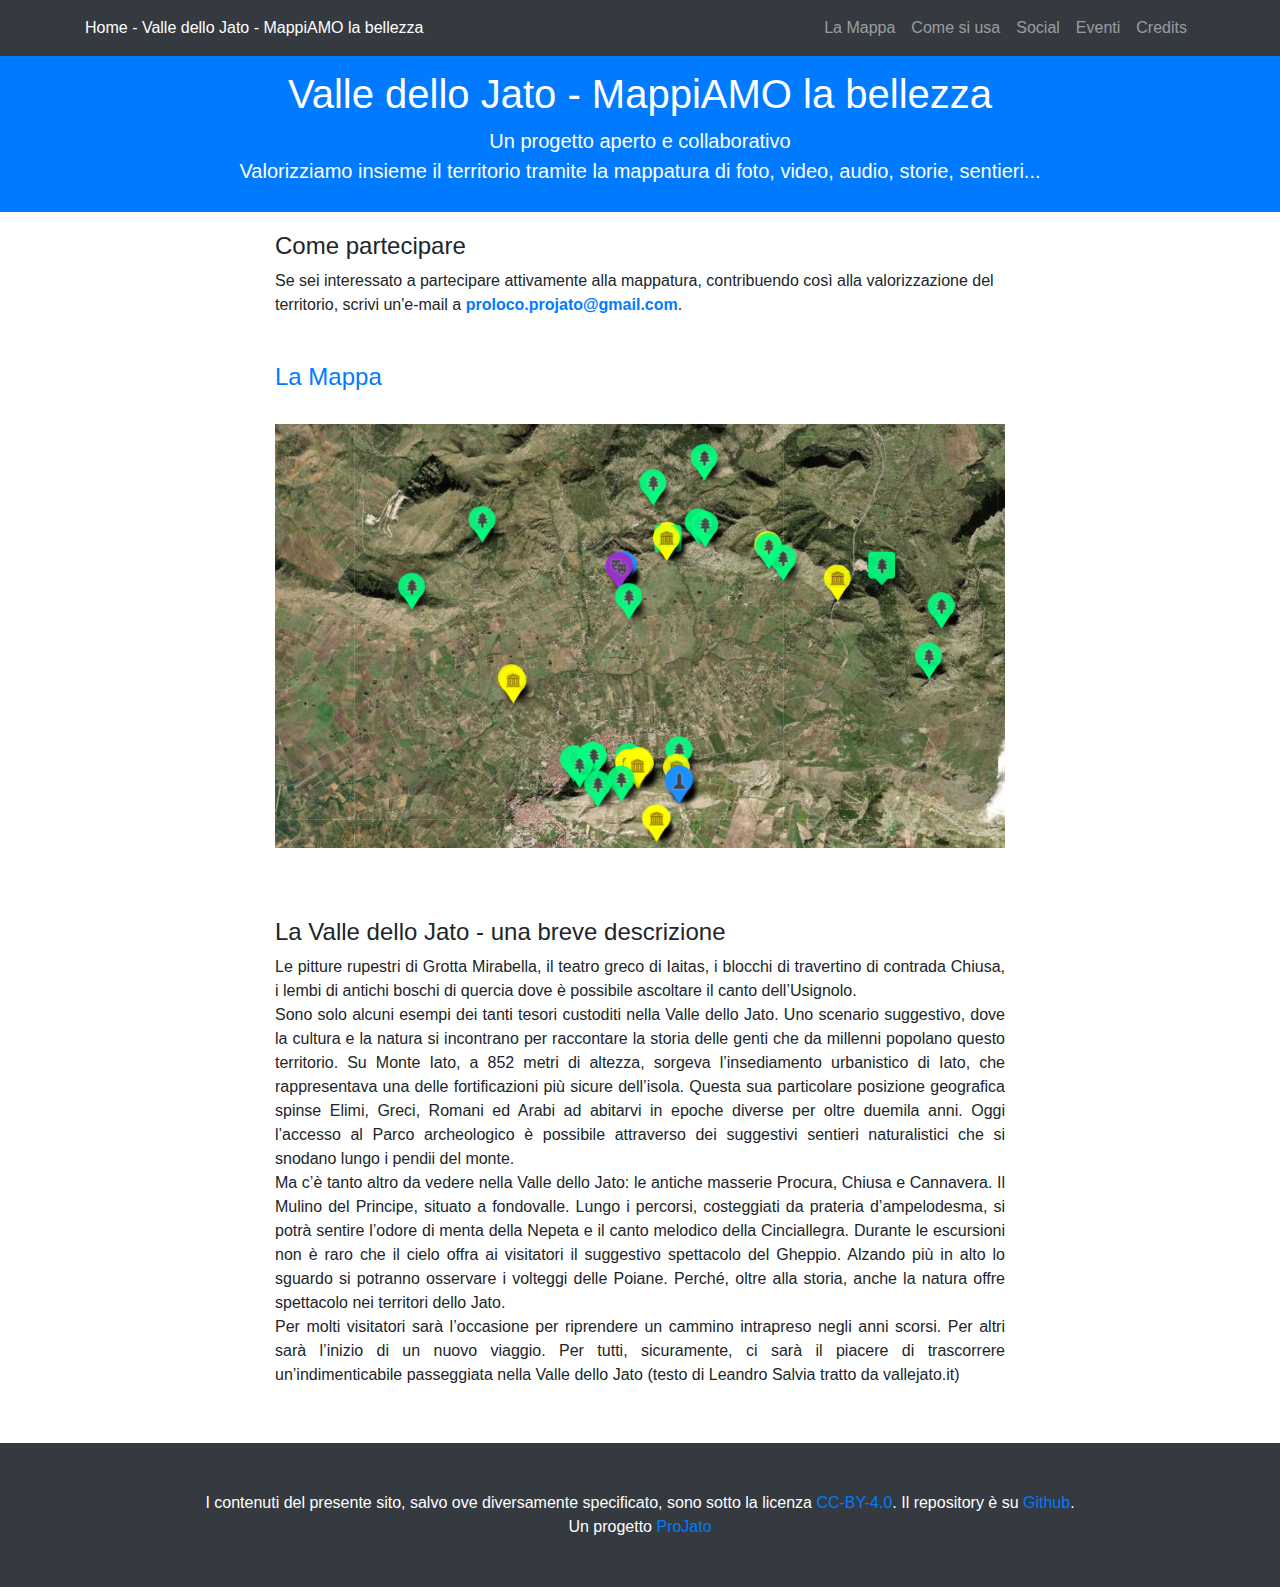
<file: index.html>
<!DOCTYPE html>
<html lang="en">

<head>
  
  <!-- Global site tag (gtag.js) - Google Analytics -->
<script async src="https://www.googletagmanager.com/gtag/js?id=UA-163135225-1"></script>
<script>
  window.dataLayer = window.dataLayer || [];
  function gtag(){dataLayer.push(arguments);}
  gtag('js', new Date());

  gtag('config', 'UA-163135225-1');
</script>


  <meta charset="utf-8">
  <title>Valle dello Jato - MappiAMO la bellezza</title>
  <meta name="viewport" content="width=device-width, initial-scale=1, shrink-to-fit=no">
  <meta name="description" content="Un progetto aperto e collaborativo - Valorizziamo insieme il territorio tramite la mappatura di foto, video, audio, storie, sentieri...">
  <meta name="author" content="ProJato">

      <!-- opengraph -->
<meta property="og:title" content="Valle dello Jato - MappiAMO la bellezza" />
<meta property="og:type" content="project" />
<meta property="og:url" content="https://proloco-projato.github.io/mappiamolabellezza/" />
<meta property="og:image" content="https://proloco-projato.github.io/mappiamolabellezza/img/mappiamolabellezza.png" />
<meta property="og:description" content="Valle dello Jato - MappiAMO la bellezza | Un progetto aperto e collaborativo - Valorizziamo insieme il territorio tramite la mappatura di foto, video, audio, storie, sentieri..." />
<!-- fine opengraph -->

  <title>Valle dello Jato - MappiAMO la bellezza</title>

  <!-- Bootstrap core CSS -->
  <link href="vendor/bootstrap/css/bootstrap.min.css" rel="stylesheet">
 
  
  <!-- Custom styles for this template -->
  <link href="css/scrolling-nav.css" rel="stylesheet">


<!-- Add icon library -->
<link rel="stylesheet" href="https://cdnjs.cloudflare.com/ajax/libs/font-awesome/4.7.0/css/font-awesome.min.css"> 

    <!-- Custom styles for this template -->
    <link href="css/projato.css" rel="stylesheet">

    <style>
      html, body, iframe { display:block; margin:0; width:100%; height:100%; border:0 }
     </style>
    
    <!-- Fav and touch icons -->
    <link rel="shortcut icon" href="img/favicon.png">


</head>

<body id="page-top">

  <!-- Navigation -->
  <nav class="navbar navbar-expand-lg navbar-dark bg-dark fixed-top" id="mainNav">
    <div class="container">
      <a class="navbar-brand js-scroll-trigger" href="./index.html">Home - Valle dello Jato - MappiAMO la bellezza</a>
      <button class="navbar-toggler" type="button" data-toggle="collapse" data-target="#navbarResponsive" aria-controls="navbarResponsive" aria-expanded="false" aria-label="Toggle navigation">
        <span class="navbar-toggler-icon"></span>
      </button>
      <div class="collapse navbar-collapse" id="navbarResponsive">
        <ul class="navbar-nav ml-auto">
          <li class="nav-item">
            <a class="nav-link js-scroll-trigger" href="./mappa.html">La Mappa</a>
          </li>
          <li class="nav-item">
            <a class="nav-link js-scroll-trigger" href="./come_si_usa.html">Come si usa</a>
          </li>
          <li class="nav-item">
            <a class="nav-link js-scroll-trigger" href="./social.html">Social</a>
          </li>
          <li class="nav-item">
            <a class="nav-link js-scroll-trigger" href="./eventi.html">Eventi</a>
          </li>
          <li class="nav-item">
            <a class="nav-link js-scroll-trigger" href="./credits.html">Credits</a>
          </li>
        </ul>
      </div>
    </div>
  </nav>

  <header class="bg-primary text-white">
    <div class="container text-center">
      <h1>Valle dello Jato - MappiAMO la bellezza</h1>
      <p class="lead">Un progetto aperto e collaborativo <br> Valorizziamo insieme il territorio tramite la mappatura di foto, video, audio, storie, sentieri...</p>
      </div>
  </header>
  

  <section id="comepartecipare">
    <div class="container">
      <div class="row">
        <div class="col-lg-8 mx-auto">
          <h4>Come partecipare</h4>
            <p>Se sei interessato a partecipare attivamente alla mappatura, contribuendo così alla valorizzazione del territorio, scrivi un'e-mail a <b><a href="mailto:proloco.projato@gmail.com">proloco.projato@gmail.com</a></b>.</p>

        </div>
      </div>
    </div>
  </section>

  <section id="mappahome">
    <div class="container">
      <div class="row">
        <div class="col-lg-8 mx-auto">
          <h4><a href="./mappa.html">La Mappa</a> </h4><br>
          <a href="./mappa.html"><img src="img/banner_mappa.png" alt="image_mappa""></a>
        </div>
      </div>
    </div>
  </section>

    <section id="valledellojato">
    <div class="container">
      <div class="row">
        <div class="col-lg-8 mx-auto">
          <h4>La Valle dello Jato - una breve descrizione</h4>
          <p align="justify">Le pitture rupestri di Grotta Mirabella, il teatro greco di Iaitas, i blocchi di travertino di contrada Chiusa, i lembi di antichi boschi di quercia dove è possibile ascoltare il canto dell’Usignolo. <br>
            Sono solo alcuni esempi dei tanti tesori custoditi nella Valle dello Jato. Uno scenario suggestivo, dove la cultura e la natura si incontrano per raccontare la storia delle genti che da millenni popolano questo territorio. Su Monte Iato, a 852 metri di altezza, sorgeva l’insediamento urbanistico di Iato, che rappresentava una delle fortificazioni più sicure dell’isola. Questa sua particolare posizione geografica spinse Elimi, Greci, Romani ed Arabi ad abitarvi in epoche diverse per oltre duemila anni. Oggi l’accesso al Parco archeologico è possibile attraverso dei suggestivi sentieri naturalistici che si snodano lungo i pendii del monte. <br>
            Ma c’è tanto altro da vedere nella Valle dello Jato: le antiche masserie Procura, Chiusa e Cannavera. Il Mulino del Principe, situato a fondovalle. Lungo i percorsi, costeggiati da prateria d’ampelodesma, si potrà sentire l’odore di menta della Nepeta e il canto melodico della Cinciallegra. Durante le escursioni non è raro che il cielo offra ai visitatori il suggestivo spettacolo del Gheppio. Alzando più in alto lo sguardo si potranno osservare i volteggi delle Poiane. Perché, oltre alla storia, anche la natura offre spettacolo nei territori dello Jato. <br> Per molti visitatori sarà l’occasione per riprendere un cammino intrapreso negli anni scorsi. Per altri sarà l’inizio di un nuovo viaggio. Per tutti, sicuramente, ci sarà il piacere di trascorrere un’indimenticabile passeggiata nella Valle dello Jato (testo di Leandro Salvia tratto da vallejato.it)</p>
        </div>
      </div>
    </div>
  </section>

<!--
  <section id="condividi">
    <div class="container">
      <div class="row">
        <div class="col-lg-8 mx-auto">
          <h3>Condividi</h3>
            <p>Utilizza i pulsanti che trovi nella barra laterale per condividere facilmente sui social, in chat o via e-mail e utilizza gli hashtag <br>
            <i> #valledellojato #mappiamolabellezza</i></p>
        </div>
      </div>
    </div>
  </section>
  -->

  <!-- Footer -->
  <footer class="py-5 bg-dark">
    <div class="container">
      <p class="m-0 text-center text-white">I contenuti del presente sito, salvo ove diversamente specificato, sono sotto la licenza <a href="https://creativecommons.org/licenses/by/4.0/" target="_blank">CC-BY-4.0</a>. Il repository è su <a href="https://github.com/proloco-projato/mappiamolabellezza" target="_blank">Github</a>.<br>
       Un progetto <a href="https://www.facebook.com/Projato-449846798540731/" target="_blank">ProJato</a></p> 
    </div>
    <!-- /.container -->
  </footer>

  <!-- Bootstrap core JavaScript -->
  <script src="vendor/jquery/jquery.min.js"></script>
  <script src="vendor/bootstrap/js/bootstrap.bundle.min.js"></script>

  <!-- Plugin JavaScript -->
  <script src="vendor/jquery-easing/jquery.easing.min.js"></script>

  <!-- Custom JavaScript for this theme -->
  <script src="js/scrolling-nav.js"></script>
  
<!-- Go to www.addthis.com/dashboard to customize your tools -->
<script type="text/javascript" src="//s7.addthis.com/js/300/addthis_widget.js#pubid=ra-5e8ca96772f2615a"></script>  

</body>

</html>
</file>
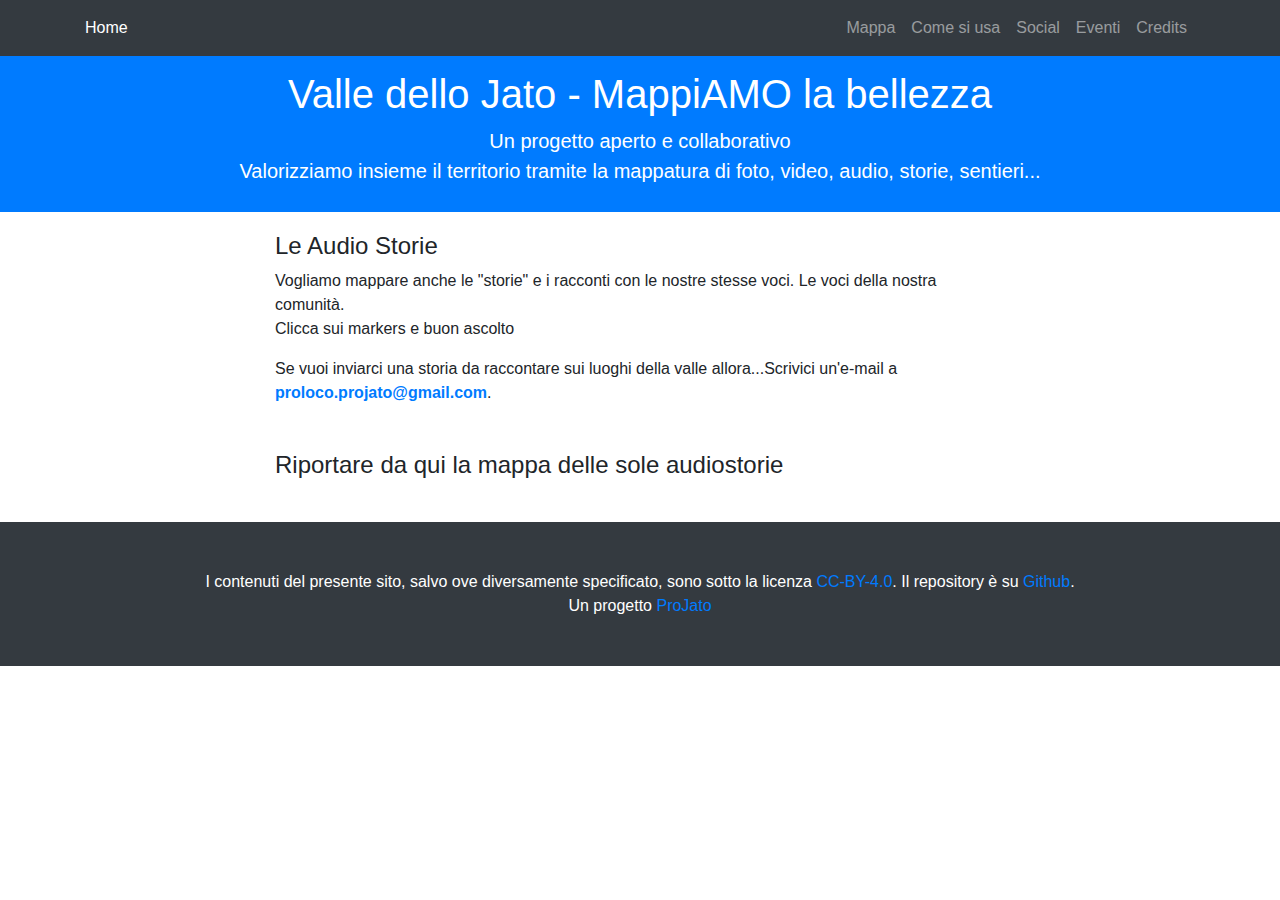
<file: audiostorie.html>
<!DOCTYPE html>
<html lang="en">

<head>
  
  <!-- Global site tag (gtag.js) - Google Analytics -->
<script async src="https://www.googletagmanager.com/gtag/js?id=UA-163135225-1"></script>
<script>
  window.dataLayer = window.dataLayer || [];
  function gtag(){dataLayer.push(arguments);}
  gtag('js', new Date());

  gtag('config', 'UA-163135225-1');
</script>


  <meta charset="utf-8">
  <title>Valle dello Jato - MappiAMO la bellezza</title>
  <meta name="viewport" content="width=device-width, initial-scale=1, shrink-to-fit=no">
  <meta name="description" content="Un progetto aperto e collaborativo - Valorizziamo insieme il territorio tramite la mappatura di foto, video, audio, storie, sentieri...">
  <meta name="author" content="ProJato">

      <!-- opengraph -->
<meta property="og:title" content="Valle dello Jato - MappiAMO la bellezza" />
<meta property="og:type" content="project" />
<meta property="og:url" content="https://proloco-projato.github.io/mappiamolabellezza/" />
<meta property="og:image" content="https://proloco-projato.github.io/mappiamolabellezza/img/mappiamolabellezza.png" />
<meta property="og:description" content="Valle dello Jato - MappiAMO la bellezza | Un progetto aperto e collaborativo - Valorizziamo insieme il territorio tramite la mappatura di foto, video, audio, storie, sentieri..." />
<!-- fine opengraph -->

  <title>Valle dello Jato - MappiAMO la bellezza</title>

  <!-- Bootstrap core CSS -->
  <link href="vendor/bootstrap/css/bootstrap.min.css" rel="stylesheet">
 
  
  <!-- Custom styles for this template -->
  <link href="css/scrolling-nav.css" rel="stylesheet">


<!-- Add icon library -->
<link rel="stylesheet" href="https://cdnjs.cloudflare.com/ajax/libs/font-awesome/4.7.0/css/font-awesome.min.css"> 

    <!-- Custom styles for this template -->
    <link href="css/projato.css" rel="stylesheet">

    <style>
      html, body, iframe { display:block; margin:0; width:100%; height:100%; border:0 }
     </style>
    
    <!-- Fav and touch icons -->
    <link rel="shortcut icon" href="img/favicon.png">


</head>

<body id="page-top">

  <!-- Navigation -->
  <nav class="navbar navbar-expand-lg navbar-dark bg-dark fixed-top" id="mainNav">
    <div class="container">
      <a class="navbar-brand js-scroll-trigger" href="./index.html">Home</a>
      <button class="navbar-toggler" type="button" data-toggle="collapse" data-target="#navbarResponsive" aria-controls="navbarResponsive" aria-expanded="false" aria-label="Toggle navigation">
        <span class="navbar-toggler-icon"></span>
      </button>
      <div class="collapse navbar-collapse" id="navbarResponsive">
        <ul class="navbar-nav ml-auto">
          <li class="nav-item">
            <a class="nav-link js-scroll-trigger" href="./mappa.html">Mappa</a>
          </li>
          <li class="nav-item">
            <a class="nav-link js-scroll-trigger" href="./come_si_usa.html">Come si usa</a>
          </li>
          <li class="nav-item">
            <a class="nav-link js-scroll-trigger" href="./social.html">Social</a>
          </li>
          <li class="nav-item">
            <a class="nav-link js-scroll-trigger" href="./eventi.html">Eventi</a>
          </li>
          <li class="nav-item">
            <a class="nav-link js-scroll-trigger" href="./credits.html">Credits</a>
          </li>
        </ul>
      </div>
    </div>
  </nav>

  <header class="bg-primary text-white">
    <div class="container text-center">
      <h1>Valle dello Jato - MappiAMO la bellezza</h1>
      <p class="lead">Un progetto aperto e collaborativo <br> Valorizziamo insieme il territorio tramite la mappatura di foto, video, audio, storie, sentieri...</p>
      </div>
  </header>
  

  <section id="comepartecipare">
    <div class="container">
      <div class="row">
        <div class="col-lg-8 mx-auto">
          <h4>Le Audio Storie</h4>
            <p>Vogliamo mappare anche le "storie" e i racconti con le nostre stesse voci. Le voci della nostra comunità. <br>
            Clicca sui markers e buon ascolto</p>Se vuoi inviarci una storia da raccontare sui luoghi della valle allora...Scrivici un'e-mail a <b><a href="mailto:proloco.projato@gmail.com">proloco.projato@gmail.com</a></b>.</p>

        </div>
      </div>
    </div>
  </section>

  <section id="mappahome">
    <div class="container">
      <div class="row">
        <div class="col-lg-8 mx-auto">
          <h4>Riportare da qui la mappa delle sole audiostorie </h4><br>
          
        </div>
      </div>
    </div>
  </section>

    

  <!-- Footer -->
  <footer class="py-5 bg-dark">
    <div class="container">
      <p class="m-0 text-center text-white">I contenuti del presente sito, salvo ove diversamente specificato, sono sotto la licenza <a href="https://creativecommons.org/licenses/by/4.0/" target="_blank">CC-BY-4.0</a>. Il repository è su <a href="https://github.com/proloco-projato/mappiamolabellezza" target="_blank">Github</a>.<br>
       Un progetto <a href="https://www.facebook.com/Projato-449846798540731/" target="_blank">ProJato</a></p> 
    </div>
    <!-- /.container -->
  </footer>

  <!-- Bootstrap core JavaScript -->
  <script src="vendor/jquery/jquery.min.js"></script>
  <script src="vendor/bootstrap/js/bootstrap.bundle.min.js"></script>

  <!-- Plugin JavaScript -->
  <script src="vendor/jquery-easing/jquery.easing.min.js"></script>

  <!-- Custom JavaScript for this theme -->
  <script src="js/scrolling-nav.js"></script>
  
<!-- Go to www.addthis.com/dashboard to customize your tools -->
<script type="text/javascript" src="//s7.addthis.com/js/300/addthis_widget.js#pubid=ra-5e8ca96772f2615a"></script>  

</body>

</html>
</file>
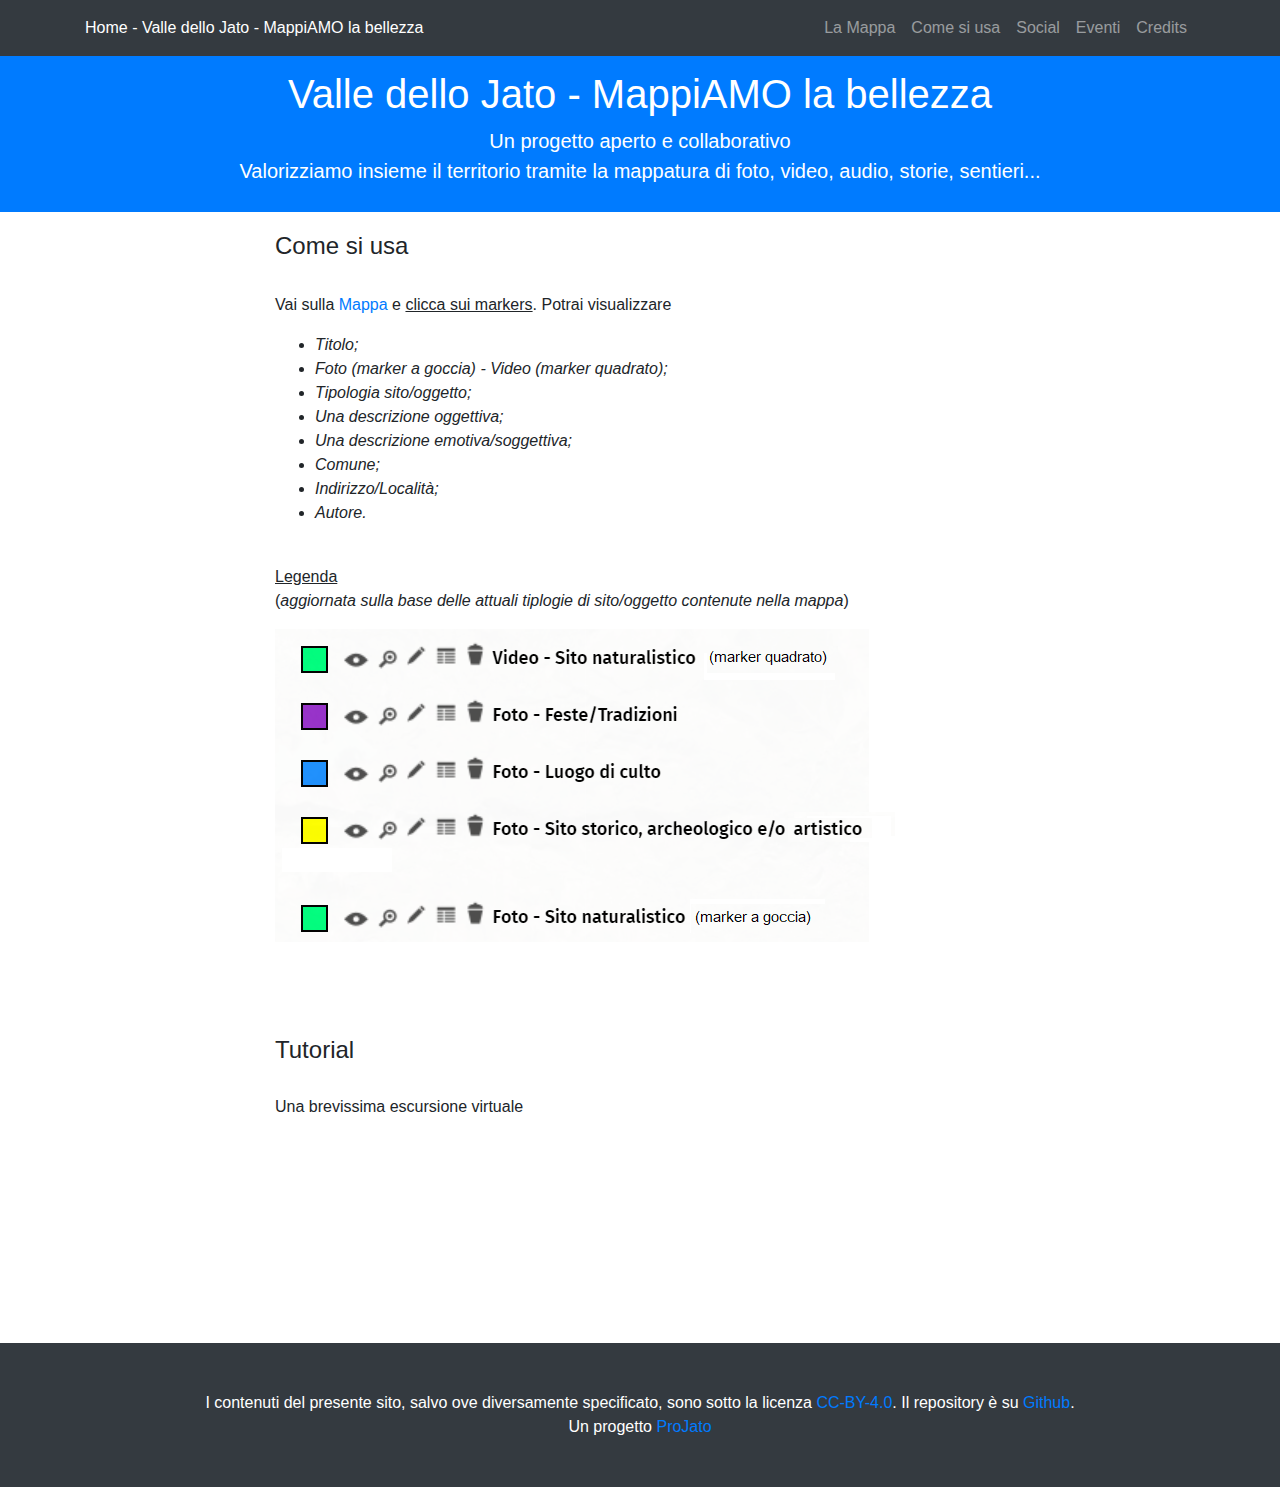
<file: come_si_usa.html>
<!DOCTYPE html>
<html lang="en">

<head>
  
  <!-- Global site tag (gtag.js) - Google Analytics -->
<script async src="https://www.googletagmanager.com/gtag/js?id=UA-163135225-1"></script>
<script>
  window.dataLayer = window.dataLayer || [];
  function gtag(){dataLayer.push(arguments);}
  gtag('js', new Date());

  gtag('config', 'UA-163135225-1');
</script>


  <meta charset="utf-8">
  <title>Valle dello Jato - MappiAMO la bellezza</title>
  <meta name="viewport" content="width=device-width, initial-scale=1, shrink-to-fit=no">
  <meta name="description" content="Un progetto aperto e collaborativo - Valorizziamo insieme il territorio tramite la mappatura di foto, video, audio, storie, sentieri...">
  <meta name="author" content="ProJato">

      <!-- opengraph -->
<meta property="og:title" content="Valle dello Jato - MappiAMO la bellezza" />
<meta property="og:type" content="project" />
<meta property="og:url" content="https://proloco-projato.github.io/mappiamolabellezza/" />
<meta property="og:image" content="https://proloco-projato.github.io/mappiamolabellezza/img/mappiamolabellezza.png" />
<meta property="og:description" content="Valle dello Jato - MappiAMO la bellezza | Un progetto aperto e collaborativo - Valorizziamo insieme il territorio tramite la mappatura di foto, video, audio, storie, sentieri..." />
<!-- fine opengraph -->

  <title>Valle dello Jato - MappiAMO la bellezza</title>

  <!-- Bootstrap core CSS -->
  <link href="vendor/bootstrap/css/bootstrap.min.css" rel="stylesheet">
 
  
  <!-- Custom styles for this template -->
  <link href="css/scrolling-nav.css" rel="stylesheet">


<!-- Add icon library -->
<link rel="stylesheet" href="https://cdnjs.cloudflare.com/ajax/libs/font-awesome/4.7.0/css/font-awesome.min.css"> 

    <!-- Custom styles for this template -->
    <link href="css/projato.css" rel="stylesheet">

    <style>
      html, body, iframe { display:block; margin:0; width:100%; height:100%; border:0 }
     </style>
    
    <!-- Fav and touch icons -->
    <link rel="shortcut icon" href="img/favicon.png">


</head>

<body id="page-top">

  <!-- Navigation -->
  <nav class="navbar navbar-expand-lg navbar-dark bg-dark fixed-top" id="mainNav">
    <div class="container">
      <a class="navbar-brand js-scroll-trigger" href="./index.html">Home - Valle dello Jato - MappiAMO la bellezza</a>
      <button class="navbar-toggler" type="button" data-toggle="collapse" data-target="#navbarResponsive" aria-controls="navbarResponsive" aria-expanded="false" aria-label="Toggle navigation">
        <span class="navbar-toggler-icon"></span>
      </button>
      <div class="collapse navbar-collapse" id="navbarResponsive">
        <ul class="navbar-nav ml-auto">
          <li class="nav-item">
            <a class="nav-link js-scroll-trigger" href="./mappa.html">La Mappa</a>
          </li>
          <li class="nav-item">
            <a class="nav-link js-scroll-trigger" href="./come_si_usa.html">Come si usa</a>
          </li>
          <li class="nav-item">
            <a class="nav-link js-scroll-trigger" href="./social.html">Social</a>
          </li>
          <li class="nav-item">
            <a class="nav-link js-scroll-trigger" href="./eventi.html">Eventi</a>
          </li>
          <li class="nav-item">
            <a class="nav-link js-scroll-trigger" href="./credits.html">Credits</a>
          </li>
        </ul>
      </div>
    </div>
  </nav>

  <header class="bg-primary text-white">
    <div class="container text-center">
      <h1>Valle dello Jato - MappiAMO la bellezza</h1>
      <p class="lead">Un progetto aperto e collaborativo <br> Valorizziamo insieme il territorio tramite la mappatura di foto, video, audio, storie, sentieri...</p>
      </div>
  </header>
  
  <section id="comesiusa">
    <div class="container">
      <div class="row">
        <div class="col-lg-8 mx-auto">
          <h4>Come si usa</h4><br>
          <p>Vai sulla <a target="_blank" href="./mappa.html">Mappa</a> e <u>clicca sui markers</u>. Potrai visualizzare</p>
          <ul>
            <i>
            <li>Titolo;</li>
            <li>Foto (marker a goccia) - Video (marker quadrato);</li>
            <li>Tipologia sito/oggetto;</li>
            <li>Una descrizione oggettiva;</li>
            <li>Una descrizione emotiva/soggettiva;</li>
            <li>Comune;</li>
            <li>Indirizzo/Località;</li>
            <li>Autore.</li></i><br>
          </ul>
          <p> <u>Legenda</u> <br>(<i>aggiornata sulla base delle attuali tiplogie di sito/oggetto contenute nella mappa</i>)</p>
          <img src="img/legenda.png" alt="Legenda della mappa"><br><br>
         
  </section>

  <section id="tutorial">
    <div class="container">
      <div class="row">
        <div class="col-lg-8 mx-auto">
          <h4>Tutorial</h4><br>
          <h6> Una brevissima escursione virtuale <br><br>
            <iframe src="https://www.youtube.com/embed/XQmyfrDFEzo" frameborder="0" allow="accelerometer; autoplay; encrypted-media; gyroscope; picture-in-picture" allowfullscreen></iframe></h6>
   </section>



  <!-- Footer -->
  <footer class="py-5 bg-dark">
    <div class="container">
      <p class="m-0 text-center text-white">I contenuti del presente sito, salvo ove diversamente specificato, sono sotto la licenza <a href="https://creativecommons.org/licenses/by/4.0/" target="_blank">CC-BY-4.0</a>. Il repository è su <a href="https://github.com/proloco-projato/mappiamolabellezza" target="_blank">Github</a>.<br>
       Un progetto <a href="https://www.facebook.com/Projato-449846798540731/" target="_blank">ProJato</a></p> 
    </div>
    <!-- /.container -->
  </footer>

  <!-- Bootstrap core JavaScript -->
  <script src="vendor/jquery/jquery.min.js"></script>
  <script src="vendor/bootstrap/js/bootstrap.bundle.min.js"></script>

  <!-- Plugin JavaScript -->
  <script src="vendor/jquery-easing/jquery.easing.min.js"></script>

  <!-- Custom JavaScript for this theme -->
  <script src="js/scrolling-nav.js"></script>
  
<!-- Go to www.addthis.com/dashboard to customize your tools -->
<script type="text/javascript" src="//s7.addthis.com/js/300/addthis_widget.js#pubid=ra-5e8ca96772f2615a"></script>  

</body>

</html>
</file>
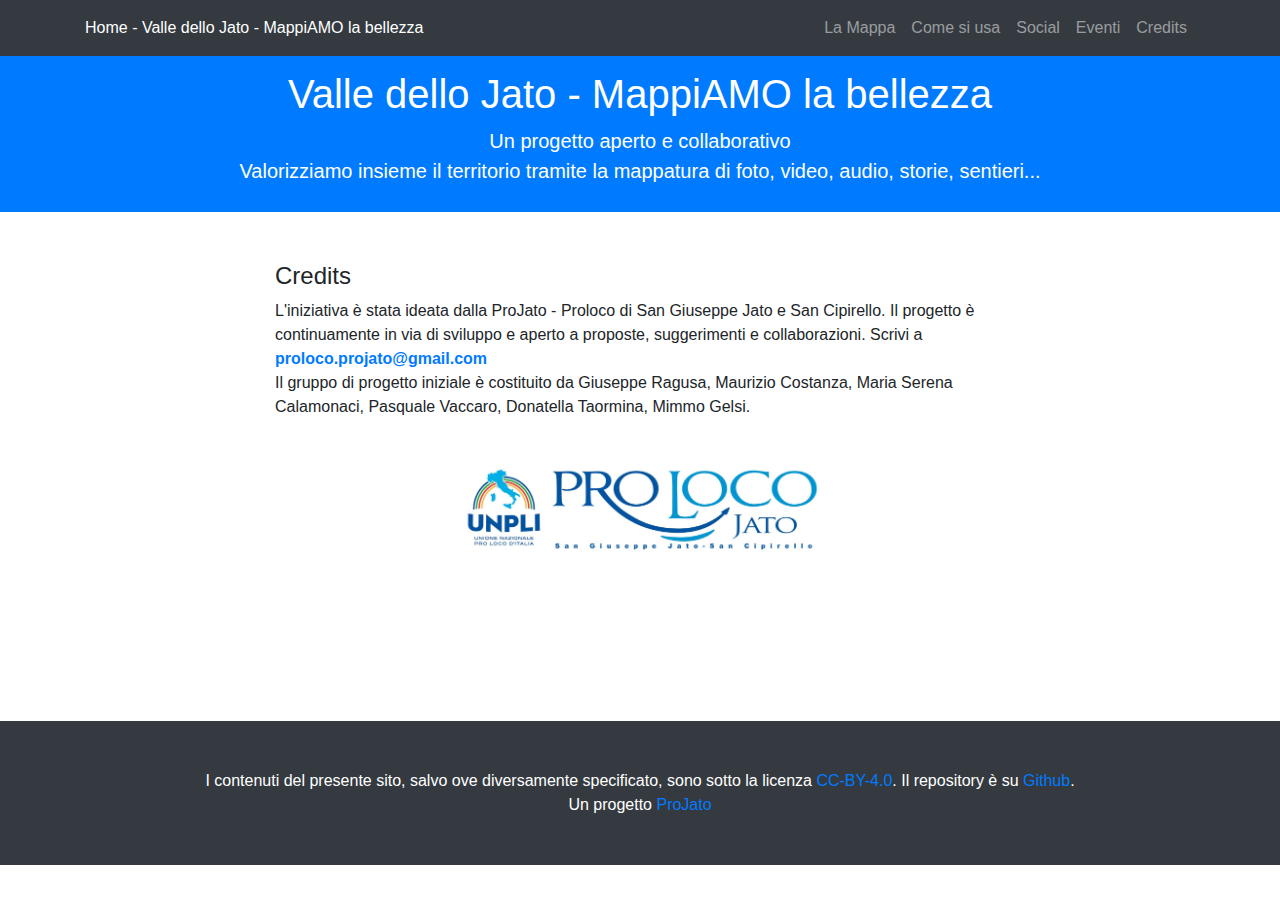
<file: credits.html>
<!DOCTYPE html>
<html lang="en">

<head>
  
  <!-- Global site tag (gtag.js) - Google Analytics -->
<script async src="https://www.googletagmanager.com/gtag/js?id=UA-163135225-1"></script>
<script>
  window.dataLayer = window.dataLayer || [];
  function gtag(){dataLayer.push(arguments);}
  gtag('js', new Date());

  gtag('config', 'UA-163135225-1');
</script>


  <meta charset="utf-8">
  <title>Valle dello Jato - MappiAMO la bellezza</title>
  <meta name="viewport" content="width=device-width, initial-scale=1, shrink-to-fit=no">
  <meta name="description" content="Un progetto aperto e collaborativo - Valorizziamo insieme il territorio tramite la mappatura di foto, video, audio, storie, sentieri...">
  <meta name="author" content="ProJato">

      <!-- opengraph -->
<meta property="og:title" content="Valle dello Jato - MappiAMO la bellezza" />
<meta property="og:type" content="project" />
<meta property="og:url" content="https://proloco-projato.github.io/mappiamolabellezza/" />
<meta property="og:image" content="https://proloco-projato.github.io/mappiamolabellezza/img/mappiamolabellezza.png" />
<meta property="og:description" content="Valle dello Jato - MappiAMO la bellezza | Un progetto aperto e collaborativo - Valorizziamo insieme il territorio tramite la mappatura di foto, video, audio, storie, sentieri..." />
<!-- fine opengraph -->

  <title>Valle dello Jato - MappiAMO la bellezza</title>

  <!-- Bootstrap core CSS -->
  <link href="vendor/bootstrap/css/bootstrap.min.css" rel="stylesheet">
 
  
  <!-- Custom styles for this template -->
  <link href="css/scrolling-nav.css" rel="stylesheet">


<!-- Add icon library -->
<link rel="stylesheet" href="https://cdnjs.cloudflare.com/ajax/libs/font-awesome/4.7.0/css/font-awesome.min.css"> 

    <!-- Custom styles for this template -->
    <link href="css/projato.css" rel="stylesheet">

    
    <!-- Fav and touch icons -->
    <link rel="shortcut icon" href="img/favicon.png">


</head>

<body id="page-top">

  <!-- Navigation -->
  <nav class="navbar navbar-expand-lg navbar-dark bg-dark fixed-top" id="mainNav">
    <div class="container">
      <a class="navbar-brand js-scroll-trigger" href="./index.html">Home - Valle dello Jato - MappiAMO la bellezza</a>
      <button class="navbar-toggler" type="button" data-toggle="collapse" data-target="#navbarResponsive" aria-controls="navbarResponsive" aria-expanded="false" aria-label="Toggle navigation">
        <span class="navbar-toggler-icon"></span>
      </button>
      <div class="collapse navbar-collapse" id="navbarResponsive">
        <ul class="navbar-nav ml-auto">
          <li class="nav-item">
            <a class="nav-link js-scroll-trigger" href="./mappa.html">La Mappa</a>
          </li>
          <li class="nav-item">
            <a class="nav-link js-scroll-trigger" href="./come_si_usa.html">Come si usa</a>
          </li>
          <li class="nav-item">
            <a class="nav-link js-scroll-trigger" href="./social.html">Social</a>
          </li>
          <li class="nav-item">
            <a class="nav-link js-scroll-trigger" href="./eventi.html">Eventi</a>
          </li>
          <li class="nav-item">
            <a class="nav-link js-scroll-trigger" href="./credits.html">Credits</a>
          </li>
        </ul>
      </div>
    </div>
  </nav>

  <header class="bg-primary text-white">
    <div class="container text-center">
      <h1>Valle dello Jato - MappiAMO la bellezza</h1>
      <p class="lead">Un progetto aperto e collaborativo <br> Valorizziamo insieme il territorio tramite la mappatura di foto, video, audio, storie, sentieri...</p>
      </div>
  </header>
  


  <section id="credits">
    <div class="container">
      <div class="row">
        <div class="col-lg-8 mx-auto">
          <h4>Credits</h4>
          <p>L'iniziativa è stata ideata dalla ProJato - Proloco di San Giuseppe Jato e San Cipirello. Il progetto è continuamente in via di sviluppo e aperto a proposte, suggerimenti e collaborazioni. Scrivi a <b><a href="mailto:proloco.projato@gmail.com">proloco.projato@gmail.com</a></b><br>
          Il gruppo di progetto iniziale è costituito da Giuseppe Ragusa, Maurizio Costanza, Maria Serena Calamonaci, Pasquale Vaccaro, Donatella Taormina, Mimmo Gelsi.</p><br>
          <p align="center"><a target="_blank" href="https://www.facebook.com/Projato-449846798540731/"><img src="img/logoprojato.jpg" alt="logoprojato" height="100" width="390"></a></p>
        </div>
      </div>
    </div>
  </section>
  <br><br><br><br>


  <!-- Footer -->
  <footer class="py-5 bg-dark">
    <div class="container">
      <p class="m-0 text-center text-white">I contenuti del presente sito, salvo ove diversamente specificato, sono sotto la licenza <a href="https://creativecommons.org/licenses/by/4.0/" target="_blank">CC-BY-4.0</a>. Il repository è su <a href="https://github.com/proloco-projato/mappiamolabellezza" target="_blank">Github</a>.<br>
       Un progetto <a href="https://www.facebook.com/Projato-449846798540731/" target="_blank">ProJato</a></p> 
    </div>
    <!-- /.container -->
  </footer>

  <!-- Bootstrap core JavaScript -->
  <script src="vendor/jquery/jquery.min.js"></script>
  <script src="vendor/bootstrap/js/bootstrap.bundle.min.js"></script>

  <!-- Plugin JavaScript -->
  <script src="vendor/jquery-easing/jquery.easing.min.js"></script>

  <!-- Custom JavaScript for this theme -->
  <script src="js/scrolling-nav.js"></script>
  
<!-- Go to www.addthis.com/dashboard to customize your tools -->
<script type="text/javascript" src="//s7.addthis.com/js/300/addthis_widget.js#pubid=ra-5e8ca96772f2615a"></script>  

</body>

</html>
</file>
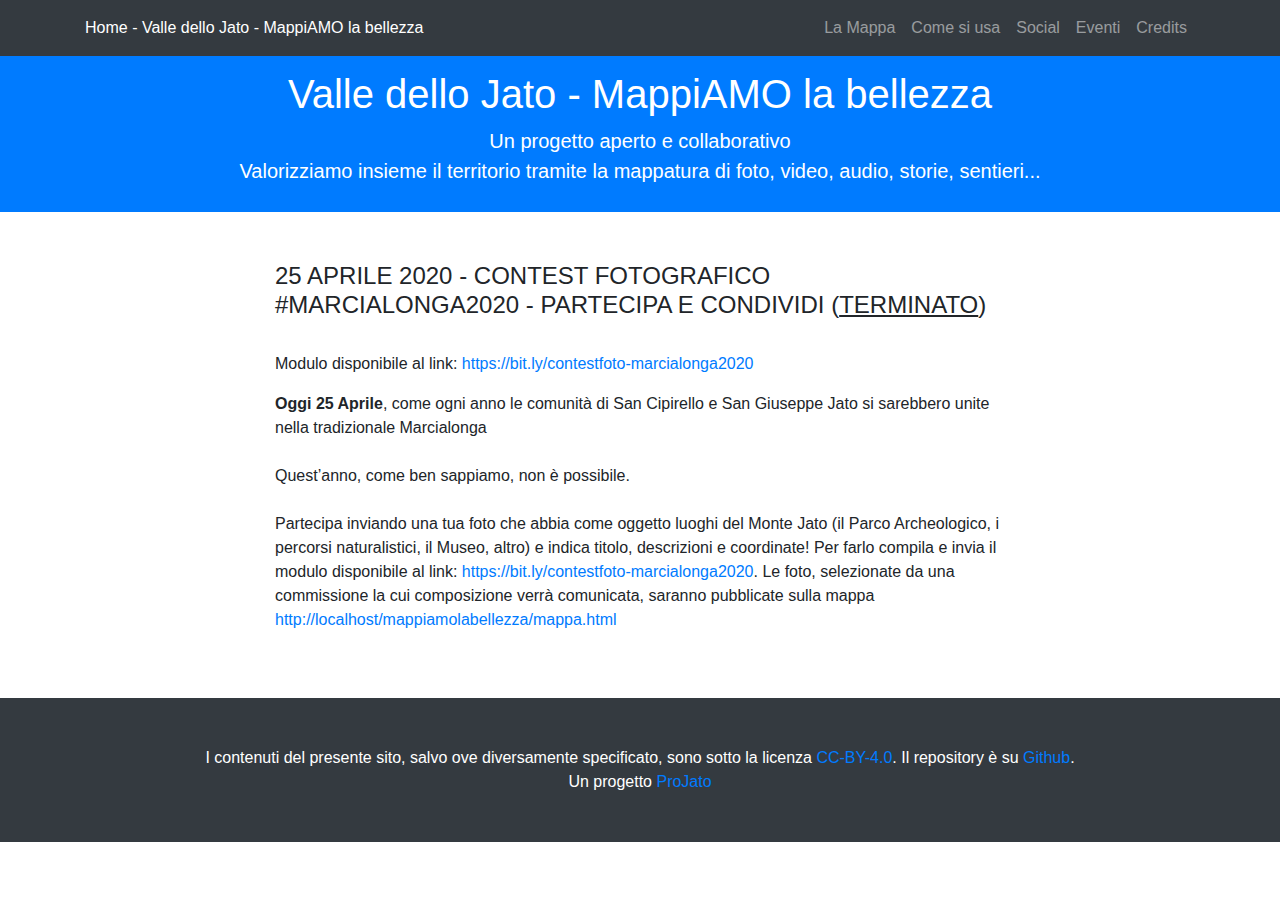
<file: eventi.html>
<!DOCTYPE html>
<html lang="en">

<head>
  
  <!-- Global site tag (gtag.js) - Google Analytics -->
<script async src="https://www.googletagmanager.com/gtag/js?id=UA-163135225-1"></script>
<script>
  window.dataLayer = window.dataLayer || [];
  function gtag(){dataLayer.push(arguments);}
  gtag('js', new Date());

  gtag('config', 'UA-163135225-1');
</script>


  <meta charset="utf-8">
  <title>Valle dello Jato - MappiAMO la bellezza</title>
  <meta name="viewport" content="width=device-width, initial-scale=1, shrink-to-fit=no">
  <meta name="description" content="Un progetto aperto e collaborativo - Valorizziamo insieme il territorio tramite la mappatura di foto, video, audio, storie, sentieri...">
  <meta name="author" content="ProJato">

      <!-- opengraph -->
<meta property="og:title" content="Valle dello Jato - MappiAMO la bellezza" />
<meta property="og:type" content="project" />
<meta property="og:url" content="https://proloco-projato.github.io/mappiamolabellezza/" />
<meta property="og:image" content="https://proloco-projato.github.io/mappiamolabellezza/img/mappiamolabellezza.png" />
<meta property="og:description" content="Valle dello Jato - MappiAMO la bellezza | Un progetto aperto e collaborativo - Valorizziamo insieme il territorio tramite la mappatura di foto, video, audio, storie, sentieri..." />
<!-- fine opengraph -->

  <title>Valle dello Jato - MappiAMO la bellezza</title>

  <!-- Bootstrap core CSS -->
  <link href="vendor/bootstrap/css/bootstrap.min.css" rel="stylesheet">
 
  
  <!-- Custom styles for this template -->
  <link href="css/scrolling-nav.css" rel="stylesheet">


<!-- Add icon library -->
<link rel="stylesheet" href="https://cdnjs.cloudflare.com/ajax/libs/font-awesome/4.7.0/css/font-awesome.min.css"> 

    <!-- Custom styles for this template -->
    <link href="css/projato.css" rel="stylesheet">

    <style>
      html, body, iframe { display:block; margin:0; width:100%; height:100%; border:0 }
     </style>
    
    <!-- Fav and touch icons -->
    <link rel="shortcut icon" href="img/favicon.png">


</head>

<body id="page-top">

  <!-- Navigation -->
  <nav class="navbar navbar-expand-lg navbar-dark bg-dark fixed-top" id="mainNav">
    <div class="container">
      <a class="navbar-brand js-scroll-trigger" href="./index.html">Home - Valle dello Jato - MappiAMO la bellezza</a>
      <button class="navbar-toggler" type="button" data-toggle="collapse" data-target="#navbarResponsive" aria-controls="navbarResponsive" aria-expanded="false" aria-label="Toggle navigation">
        <span class="navbar-toggler-icon"></span>
      </button>
      <div class="collapse navbar-collapse" id="navbarResponsive">
        <ul class="navbar-nav ml-auto">
          <li class="nav-item">
            <a class="nav-link js-scroll-trigger" href="./mappa.html">La Mappa</a>
          </li>
          <li class="nav-item">
            <a class="nav-link js-scroll-trigger" href="./come_si_usa.html">Come si usa</a>
          </li>
          <li class="nav-item">
            <a class="nav-link js-scroll-trigger" href="./social.html">Social</a>
          </li>
          <li class="nav-item">
            <a class="nav-link js-scroll-trigger" href="./eventi.html">Eventi</a>
          </li>
          <li class="nav-item">
            <a class="nav-link js-scroll-trigger" href="./credits.html">Credits</a>
          </li>
        </ul>
      </div>
    </div>
  </nav>

  <header class="bg-primary text-white">
    <div class="container text-center">
      <h1>Valle dello Jato - MappiAMO la bellezza</h1>
      <p class="lead">Un progetto aperto e collaborativo <br> Valorizziamo insieme il territorio tramite la mappatura di foto, video, audio, storie, sentieri...</p>
      </div>
  </header>
  

  <section id="contest">
    <div class="container">
      <div class="row">
        <div class="col-lg-8 mx-auto">
          <h4>25 APRILE 2020 - CONTEST FOTOGRAFICO #MARCIALONGA2020 - PARTECIPA E CONDIVIDI (<u>TERMINATO</u>)</h4> <br>
          <p>Modulo disponibile al link: <a target="_blank" href="https://bit.ly/contestfoto-marcialonga2020">https://bit.ly/contestfoto-marcialonga2020</a></p>
            <p><b>Oggi 25 Aprile</b>, come ogni anno le comunità di San Cipirello e San Giuseppe Jato si sarebbero unite nella tradizionale Marcialonga<br> <br>
              Quest’anno, come ben sappiamo, non è possibile.<br> <br>
              
              Partecipa inviando una tua foto che abbia come oggetto luoghi del Monte Jato (il Parco Archeologico, i percorsi naturalistici, il Museo, altro) e indica titolo, descrizioni e coordinate!
              Per farlo compila e invia il modulo disponibile al link: <a target="_blank" href="https://bit.ly/contestfoto-marcialonga2020">https://bit.ly/contestfoto-marcialonga2020</a>. 
              Le foto, selezionate da una commissione la cui composizione verrà comunicata, saranno pubblicate sulla mappa <a href="http://localhost/mappiamolabellezza/mappa.html">http://localhost/mappiamolabellezza/mappa.html</a></p>
              
        </div>
      </div>
    </div>
  </section>
  

  <!-- Footer -->
  <footer class="py-5 bg-dark">
    <div class="container">
      <p class="m-0 text-center text-white">I contenuti del presente sito, salvo ove diversamente specificato, sono sotto la licenza <a href="https://creativecommons.org/licenses/by/4.0/" target="_blank">CC-BY-4.0</a>. Il repository è su <a href="https://github.com/proloco-projato/mappiamolabellezza" target="_blank">Github</a>.<br>
       Un progetto <a href="https://www.facebook.com/Projato-449846798540731/" target="_blank">ProJato</a></p> 
    </div>
    <!-- /.container -->
  </footer>

  <!-- Bootstrap core JavaScript -->
  <script src="vendor/jquery/jquery.min.js"></script>
  <script src="vendor/bootstrap/js/bootstrap.bundle.min.js"></script>

  <!-- Plugin JavaScript -->
  <script src="vendor/jquery-easing/jquery.easing.min.js"></script>

  <!-- Custom JavaScript for this theme -->
  <script src="js/scrolling-nav.js"></script>
  
<!-- Go to www.addthis.com/dashboard to customize your tools -->
<script type="text/javascript" src="//s7.addthis.com/js/300/addthis_widget.js#pubid=ra-5e8ca96772f2615a"></script>  

</body>

</html>
</file>
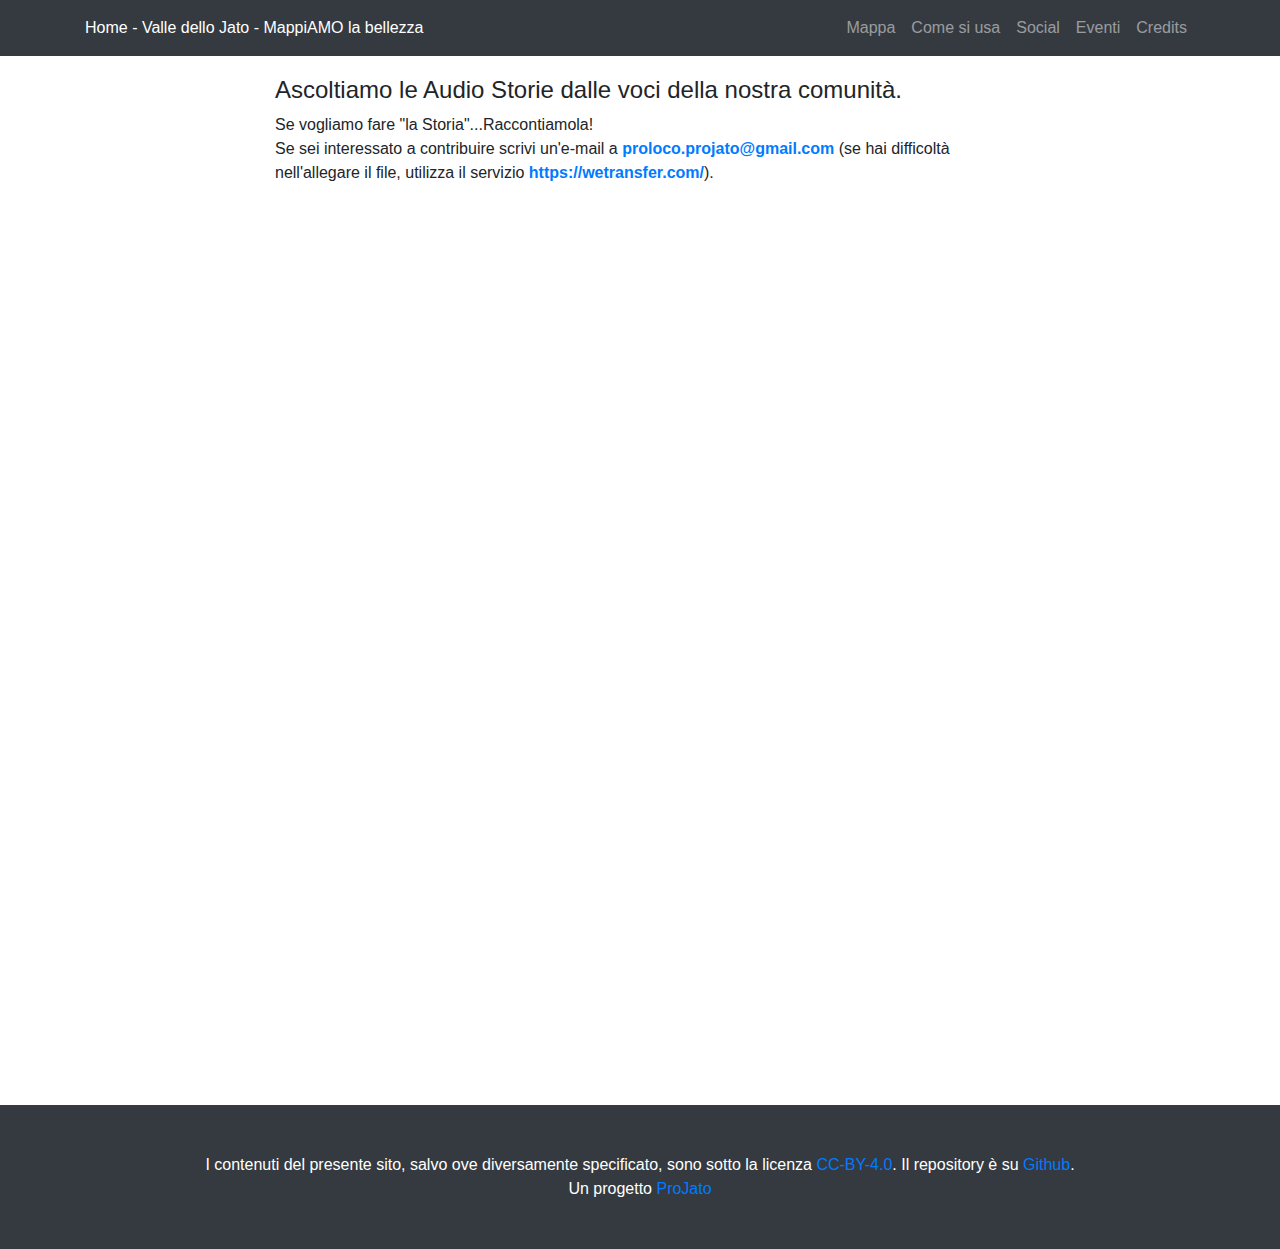
<file: mappa-audiostorie.html>
<!DOCTYPE html>
<html lang="en">

<head>
  
  <!-- Global site tag (gtag.js) - Google Analytics -->
<script async src="https://www.googletagmanager.com/gtag/js?id=UA-163135225-1"></script>
<script>
  window.dataLayer = window.dataLayer || [];
  function gtag(){dataLayer.push(arguments);}
  gtag('js', new Date());

  gtag('config', 'UA-163135225-1');
</script>


  <meta charset="utf-8">
  <title>Valle dello Jato - MappiAMO la bellezza</title>
  <meta name="viewport" content="width=device-width, initial-scale=1, shrink-to-fit=no">
  <meta name="description" content="Un progetto aperto e collaborativo - Valorizziamo insieme il territorio tramite la mappatura di foto, video, audio, storie, sentieri...">
  <meta name="author" content="ProJato">

      <!-- opengraph -->
<meta property="og:title" content="Valle dello Jato - MappiAMO la bellezza" />
<meta property="og:type" content="project" />
<meta property="og:url" content="https://proloco-projato.github.io/mappiamolabellezza/" />
<meta property="og:image" content="https://proloco-projato.github.io/mappiamolabellezza/img/mappiamolabellezza.png" />
<meta property="og:description" content="Valle dello Jato - MappiAMO la bellezza | Un progetto aperto e collaborativo - Valorizziamo insieme il territorio tramite la mappatura di foto, video, audio, storie, sentieri..." />
<!-- fine opengraph -->

  <title>Valle dello Jato - MappiAMO la bellezza</title>

  <!-- Bootstrap core CSS -->
  <link href="vendor/bootstrap/css/bootstrap.min.css" rel="stylesheet">
 
  
  <!-- Custom styles for this template -->
  <link href="css/scrolling-nav.css" rel="stylesheet">


<!-- Add icon library -->
<link rel="stylesheet" href="https://cdnjs.cloudflare.com/ajax/libs/font-awesome/4.7.0/css/font-awesome.min.css"> 

    <!-- Custom styles for this template -->
    <link href="css/projato.css" rel="stylesheet">

    <style>
      html, body, iframe { display:block; margin:0; width:100%; height:100%; border:0 }
     </style>
    
    <!-- Fav and touch icons -->
    <link rel="shortcut icon" href="img/favicon.png">


</head>

<body id="page-top">

  <!-- Navigation -->
  <nav class="navbar navbar-expand-lg navbar-dark bg-dark" id="mainNav">
    <div class="container">
      <a class="navbar-brand js-scroll-trigger" href="./index.html">Home - Valle dello Jato - MappiAMO la bellezza</a>
      <button class="navbar-toggler" type="button" data-toggle="collapse" data-target="#navbarResponsive" aria-controls="navbarResponsive" aria-expanded="false" aria-label="Toggle navigation">
        <span class="navbar-toggler-icon"></span>
      </button>
      <div class="collapse navbar-collapse" id="navbarResponsive">
        <ul class="navbar-nav ml-auto">
          <li class="nav-item">
            <a class="nav-link js-scroll-trigger" href="./mappa.html">Mappa</a>
          </li>
          <li class="nav-item">
            <a class="nav-link js-scroll-trigger" href="./come_si_usa.html">Come si usa</a>
          </li>
          <li class="nav-item">
            <a class="nav-link js-scroll-trigger" href="./social.html">Social</a>
          </li>
          <li class="nav-item">
            <a class="nav-link js-scroll-trigger" href="./eventi.html">Eventi</a>
          </li>
          <li class="nav-item">
            <a class="nav-link js-scroll-trigger" href="./credits.html">Credits</a>
          </li>
        </ul>
      </div>
    </div>
  </nav>

  
  <section id="mappa_audiostorie">
    <div class="container">
      <div class="row">
        <div class="col-lg-8 mx-auto">
          <h4>Ascoltiamo le Audio Storie dalle voci della nostra comunità. </h4>
          
        </h6>Se vogliamo fare "la Storia"...Raccontiamola!<br>Se sei interessato a contribuire scrivi un'e-mail a <b><a href="mailto:proloco.projato@gmail.com">proloco.projato@gmail.com</a></b> (se hai difficoltà nell'allegare il file, utilizza il servizio <b><a target="_blank" href="https://wetransfer.com/">https://wetransfer.com/</a></b>).</h6>
                  
        </div>
      </div>
    </div>
  </section>

  
  <iframe width="100%" height="300px" frameborder="0" allowfullscreen src="//umap.openstreetmap.fr/it/map/valle-dello-jato-mappiamo-la-bellezza-audio-storie_452495?scaleControl=false&miniMap=false&scrollWheelZoom=true&zoomControl=true&allowEdit=false&moreControl=true&searchControl=true&tilelayersControl=null&embedControl=null&datalayersControl=true&onLoadPanel=none&captionBar=false"></iframe>

    

  <!-- Footer -->
  <footer class="py-5 bg-dark">
    <div class="container">
      <p class="m-0 text-center text-white">I contenuti del presente sito, salvo ove diversamente specificato, sono sotto la licenza <a href="https://creativecommons.org/licenses/by/4.0/" target="_blank">CC-BY-4.0</a>. Il repository è su <a href="https://github.com/proloco-projato/mappiamolabellezza" target="_blank">Github</a>.<br>
       Un progetto <a href="https://www.facebook.com/Projato-449846798540731/" target="_blank">ProJato</a></p> 
    </div>
    <!-- /.container -->
  </footer>

  <!-- Bootstrap core JavaScript -->
  <script src="vendor/jquery/jquery.min.js"></script>
  <script src="vendor/bootstrap/js/bootstrap.bundle.min.js"></script>

  <!-- Plugin JavaScript -->
  <script src="vendor/jquery-easing/jquery.easing.min.js"></script>

  <!-- Custom JavaScript for this theme -->
  <script src="js/scrolling-nav.js"></script>
  
<!-- Go to www.addthis.com/dashboard to customize your tools -->
<script type="text/javascript" src="//s7.addthis.com/js/300/addthis_widget.js#pubid=ra-5e8ca96772f2615a"></script>  

</body>

</html>
</file>
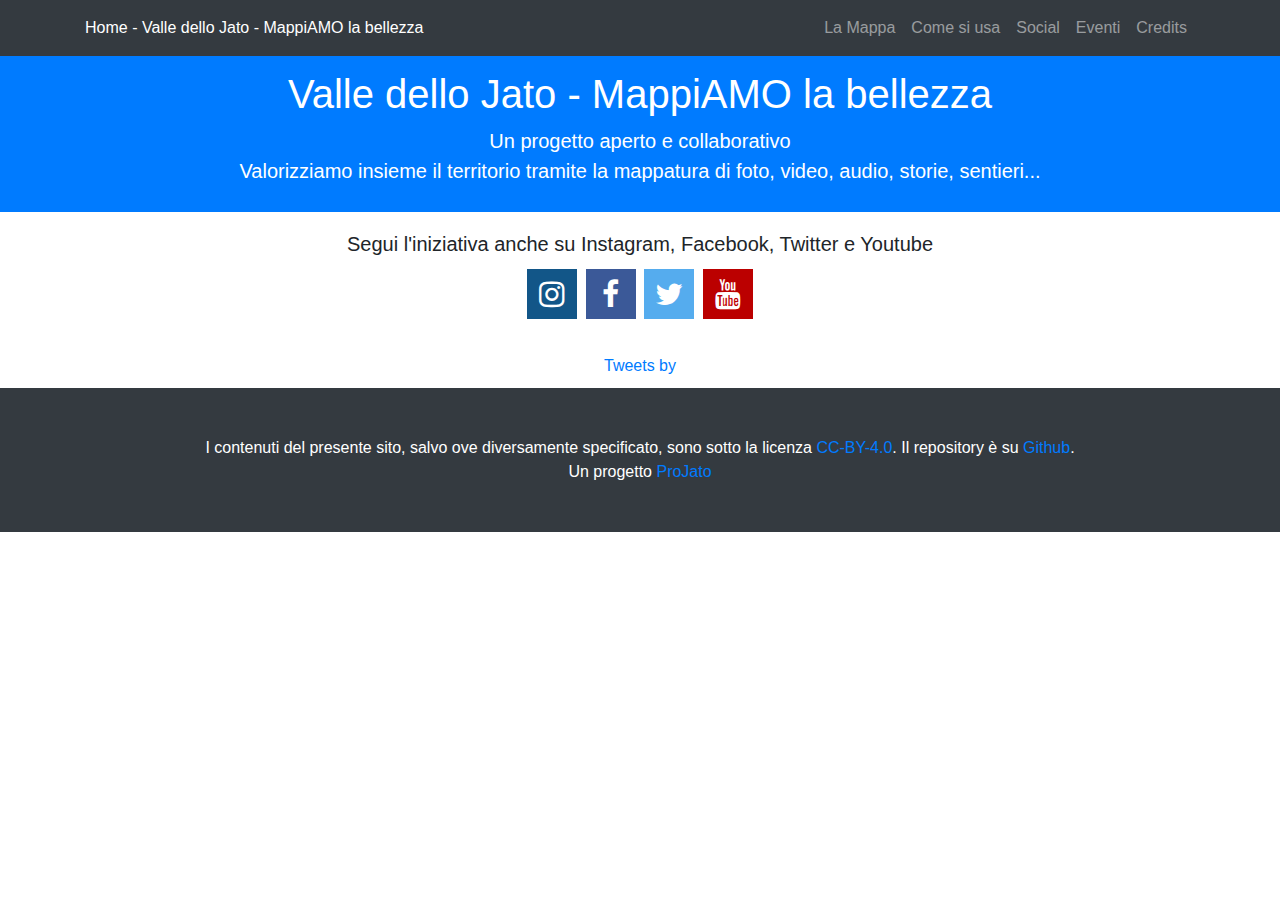
<file: social.html>
<!DOCTYPE html>
<html lang="en">

<head>
  
  <!-- Global site tag (gtag.js) - Google Analytics -->
<script async src="https://www.googletagmanager.com/gtag/js?id=UA-163135225-1"></script>
<script>
  window.dataLayer = window.dataLayer || [];
  function gtag(){dataLayer.push(arguments);}
  gtag('js', new Date());

  gtag('config', 'UA-163135225-1');
</script>


  <meta charset="utf-8">
  <title>Valle dello Jato - MappiAMO la bellezza</title>
  <meta name="viewport" content="width=device-width, initial-scale=1, shrink-to-fit=no">
  <meta name="description" content="Un progetto aperto e collaborativo - Valorizziamo insieme il territorio tramite la mappatura di foto, video, audio, storie, sentieri...">
  <meta name="author" content="ProJato">

      <!-- opengraph -->
<meta property="og:title" content="Valle dello Jato - MappiAMO la bellezza" />
<meta property="og:type" content="project" />
<meta property="og:url" content="https://proloco-projato.github.io/mappiamolabellezza/" />
<meta property="og:image" content="https://proloco-projato.github.io/mappiamolabellezza/img/mappiamolabellezza.png" />
<meta property="og:description" content="Valle dello Jato - MappiAMO la bellezza | Un progetto aperto e collaborativo - Valorizziamo insieme il territorio tramite la mappatura di foto, video, audio, storie, sentieri..." />
<!-- fine opengraph -->

  <title>Valle dello Jato - MappiAMO la bellezza</title>

  <!-- Bootstrap core CSS -->
  <link href="vendor/bootstrap/css/bootstrap.min.css" rel="stylesheet">
 
  
  <!-- Custom styles for this template -->
  <link href="css/scrolling-nav.css" rel="stylesheet">


<!-- Add icon library -->
<link rel="stylesheet" href="https://cdnjs.cloudflare.com/ajax/libs/font-awesome/4.7.0/css/font-awesome.min.css"> 

    <!-- Custom styles for this template -->
    <link href="css/projato.css" rel="stylesheet">

    
    <style>
      html, body, iframe { display:block; margin:0; width:100%; height:100%; border:0 }
     </style>

     
    <!-- Fav and touch icons -->
    <link rel="shortcut icon" href="img/favicon.png">

    <link rel="stylesheet" href="https://cdnjs.cloudflare.com/ajax/libs/font-awesome/4.7.0/css/font-awesome.min.css">

<style>
.fa {
  padding: 10px;
  font-size: 30px;
  width: 50px;
  text-align: center;
  text-decoration: none;
  margin: 5px 2px;
}

.fa-facebook {
  background: #3B5998;
  color: white;
}

.fa-twitter {
  background: #55ACEE;
  color: white;
}

.fa-youtube {
  background: #bb0000;
  color: white;
}

.fa-instagram {
  background: #125688;
  color: white;
}

</style>



</head>

<body id="page-top">

  <div id="fb-root"></div>
<script async defer crossorigin="anonymous" src="https://connect.facebook.net/it_IT/sdk.js#xfbml=1&version=v6.0"></script>

  <!-- Navigation -->
  <nav class="navbar navbar-expand-lg navbar-dark bg-dark fixed-top" id="mainNav">
    <div class="container">
      <a class="navbar-brand js-scroll-trigger" href="./index.html">Home - Valle dello Jato - MappiAMO la bellezza</a>
      <button class="navbar-toggler" type="button" data-toggle="collapse" data-target="#navbarResponsive" aria-controls="navbarResponsive" aria-expanded="false" aria-label="Toggle navigation">
        <span class="navbar-toggler-icon"></span>
      </button>
      <div class="collapse navbar-collapse" id="navbarResponsive">
        <ul class="navbar-nav ml-auto">
          <li class="nav-item">
            <a class="nav-link js-scroll-trigger" href="./mappa.html">La Mappa</a>
          </li>
          <li class="nav-item">
            <a class="nav-link js-scroll-trigger" href="./come_si_usa.html">Come si usa</a>
          </li>
          <li class="nav-item">
            <a class="nav-link js-scroll-trigger" href="./social.html">Social</a>
          </li>
          <li class="nav-item">
            <a class="nav-link js-scroll-trigger" href="./eventi.html">Eventi</a>
          </li>
          <li class="nav-item">
            <a class="nav-link js-scroll-trigger" href="./credits.html">Credits</a>
          </li>
        </ul>
      </div>
    </div>
  </nav>

  <header class="bg-primary text-white">
    <div class="container text-center">
      <h1>Valle dello Jato - MappiAMO la bellezza</h1>
      <p class="lead">Un progetto aperto e collaborativo <br> Valorizziamo insieme il territorio tramite la mappatura di foto, video, audio, storie, sentieri...</p>
      </div>
  </header>


<section id="socialbuttons">
    <div class="container text-center">
      <div class="row">
        <div class="col-lg-8 mx-auto">
          <h5>Segui l'iniziativa anche su Instagram, Facebook, Twitter e Youtube</h5>
<a target="_blank" href="https://www.instagram.com/pro.jato/" class="fa fa-instagram"></a>
<a target="_blank" href="https://www.facebook.com/projato.proloco" class="fa fa-facebook"></a>
<a target="_blank" href="https://twitter.com/projato_proloco" class="fa fa-twitter"></a>
<a target="_blank" href="https://www.youtube.com/channel/UC5ahkQA1DotTQZeQmZ15Zsg" class="fa fa-youtube"></a>
</div></div></div>
</section>
  
  <section id="twitter">
    <div class="container text-center">
      <div class="row">
        <div class="col-lg-6 mx-auto">
        <!--  <h5>E per ogni nuova pubblicazione sulla mappa un Tweet. <br> Seguili...</h5><br>-->
          <a class="twitter-timeline" data-height="600" href="https://twitter.com/projato_proloco">Tweets by </a> <script async src="//platform.twitter.com/widgets.js" charset="utf-8"></script></div>
   </section>


  <!-- Footer -->
  <footer class="py-5 bg-dark">
    <div class="container">
      <p class="m-0 text-center text-white">I contenuti del presente sito, salvo ove diversamente specificato, sono sotto la licenza <a href="https://creativecommons.org/licenses/by/4.0/" target="_blank">CC-BY-4.0</a>. Il repository è su <a href="https://github.com/proloco-projato/mappiamolabellezza" target="_blank">Github</a>.<br>
       Un progetto <a href="https://www.facebook.com/Projato-449846798540731/" target="_blank">ProJato</a></p> 
    </div>
    <!-- /.container -->
  </footer>

  <!-- Bootstrap core JavaScript -->
  <script src="vendor/jquery/jquery.min.js"></script>
  <script src="vendor/bootstrap/js/bootstrap.bundle.min.js"></script>

  <!-- Plugin JavaScript -->
  <script src="vendor/jquery-easing/jquery.easing.min.js"></script>

  <!-- Custom JavaScript for this theme -->
  <script src="js/scrolling-nav.js"></script>
  
<!-- Go to www.addthis.com/dashboard to customize your tools -->
<script type="text/javascript" src="//s7.addthis.com/js/300/addthis_widget.js#pubid=ra-5e8ca96772f2615a"></script>  

</body>

</html>
</file>
<file: css/projato.css>
/* mappa proloco nei credits responsive */

#credits img {
  max-width:100%;
}

/* title più piccolo */


a.navbar-brand {
    font-size: 1rem;
}

/* img responsive */


#comesiusa img {
  max-width:100%;
}

#mappahome img {
  max-width:100%;
}

/* iframe responsive */

#comesiusa iframe {
  max-width:100%;
}

/* padding */

header {
  padding: 70px 0 10px;
}

#comepartecipare {
  padding: 20px 0;
  }

#mappahome {
    padding: 10px 0;
  }

#comesiusa {
    padding: 20px 0;
  }

#mappa {
    padding: 10px 0;
  }

#valledellojato {
    padding: 60px 0 40px;
  }

#condividi {
  padding: 10px 0;
}

#credits {
  padding: 50px 0;
}

#tutorial {
  padding: 50px 0;
}

#socialbuttons {
  padding: 20px 0;
}

#twitter
{
  padding: 10px 0;
}

#mappa_audiostorie {
  padding: 20px 0;
}
</file>
<file: css/scrolling-nav.css>
/*!
 * Start Bootstrap - Scrolling Nav (https://startbootstrap.com/template-overviews/scrolling-nav)
 * Copyright 2013-2019 Start Bootstrap
 * Licensed under MIT (https://github.com/BlackrockDigital/startbootstrap-scrolling-nav/blob/master/LICENSE)
 */
header {
  padding: 100px 0 80px;
}

section {
  padding: 50px 0;
}
</file>
